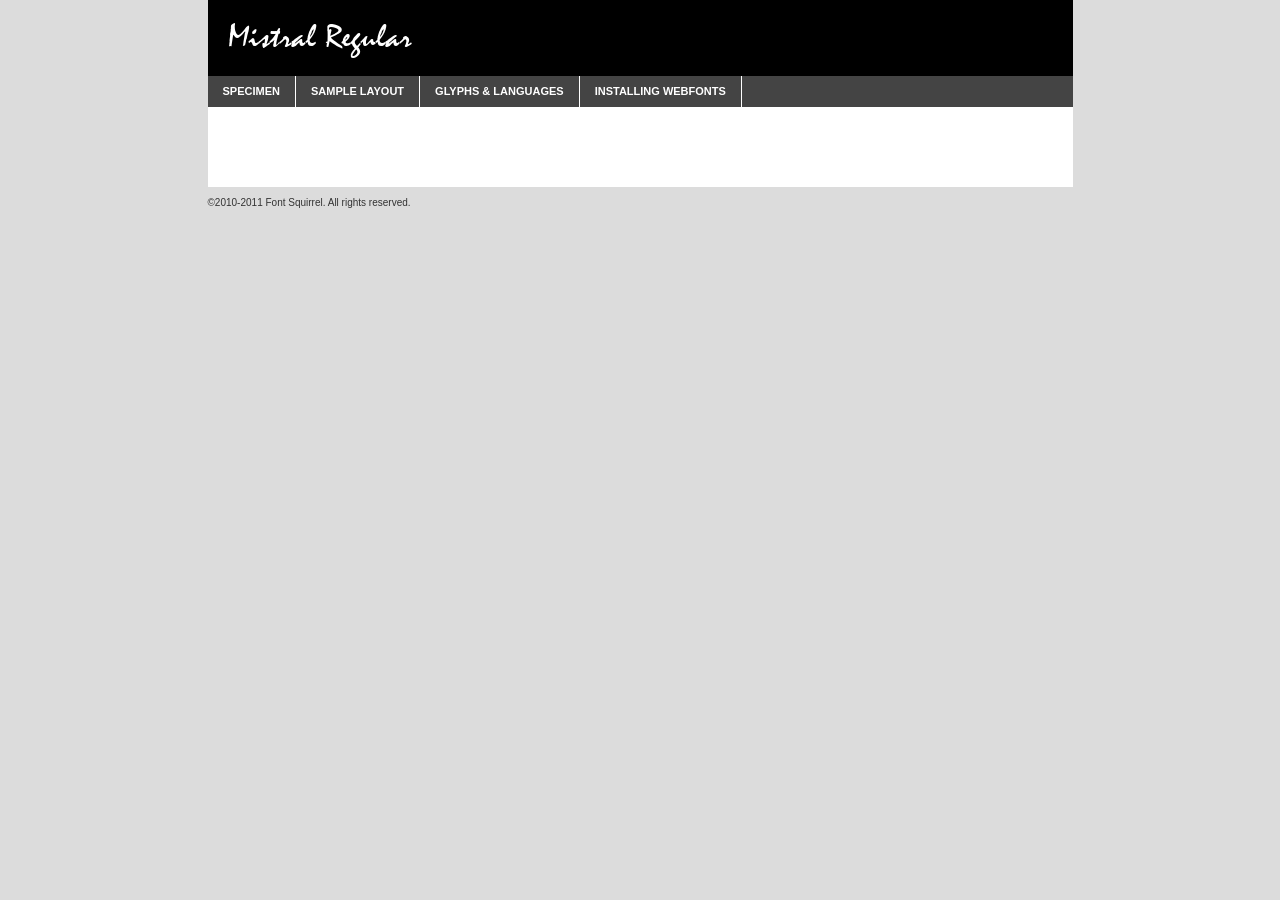
<file: static/fonts/mistral-demo.html>
<!DOCTYPE html PUBLIC "-//W3C//DTD XHTML 1.0 Transitional//EN"
	"http://www.w3.org/TR/xhtml1/DTD/xhtml1-transitional.dtd">

<html xmlns="http://www.w3.org/1999/xhtml" xml:lang="en" lang="en">
<head>
	<meta http-equiv="Content-Type" content="text/html; charset=utf-8" />
	<script src="http://ajax.googleapis.com/ajax/libs/jquery/1.7.2/jquery.min.js" type="text/javascript" charset="utf-8"></script>
	<script src="specimen_files/easytabs.js" type="text/javascript" charset="utf-8"></script>
	<link rel="stylesheet" href="specimen_files/specimen_stylesheet.css" type="text/css" charset="utf-8" />
	<link rel="stylesheet" href="stylesheet.css" type="text/css" charset="utf-8" />

	<style type="text/css">
					body{
				font-family: 'mistralregular';
							}
		</style>

	<title>Mistral Regular Specimen</title>
	
	
	<script type="text/javascript" charset="utf-8">
		$(document).ready(function() {
			$('#container').easyTabs({defaultContent:1});
		});
	</script>
</head>

<body>
<div id="container">
	<div id="header">
		Mistral Regular	</div>
	<ul class="tabs">
		<li><a href="#specimen">Specimen</a></li>
		<li><a href="#layout">Sample Layout</a></li>
				<li><a href="#glyphs">Glyphs &amp; Languages</a></li>
		<li><a href="#installing">Installing Webfonts</a></li>
		
	</ul>
	
	<div id="main_content">

		
			<div id="specimen">
		
				<div class="section">
					<div class="grid12 firstcol">
						<div class="huge">AaBb</div>
					</div>
				</div>
		
				<div class="section">
					<div class="glyph_range">A&#x200B;B&#x200b;C&#x200b;D&#x200b;E&#x200b;F&#x200b;G&#x200b;H&#x200b;I&#x200b;J&#x200b;K&#x200b;L&#x200b;M&#x200b;N&#x200b;O&#x200b;P&#x200b;Q&#x200b;R&#x200b;S&#x200b;T&#x200b;U&#x200b;V&#x200b;W&#x200b;X&#x200b;Y&#x200b;Z&#x200b;a&#x200b;b&#x200b;c&#x200b;d&#x200b;e&#x200b;f&#x200b;g&#x200b;h&#x200b;i&#x200b;j&#x200b;k&#x200b;l&#x200b;m&#x200b;n&#x200b;o&#x200b;p&#x200b;q&#x200b;r&#x200b;s&#x200b;t&#x200b;u&#x200b;v&#x200b;w&#x200b;x&#x200b;y&#x200b;z&#x200b;1&#x200b;2&#x200b;3&#x200b;4&#x200b;5&#x200b;6&#x200b;7&#x200b;8&#x200b;9&#x200b;0&#x200b;&amp;&#x200b;.&#x200b;,&#x200b;?&#x200b;!&#x200b;&#64;&#x200b;(&#x200b;)&#x200b;#&#x200b;$&#x200b;%&#x200b;*&#x200b;+&#x200b;-&#x200b;=&#x200b;:&#x200b;;</div>
				</div>
				<div class="section">
					<div class="grid12 firstcol">
						<table class="sample_table">
							<tr><td>10</td><td class="size10">abcdefghijklmnopqrstuvwxyzABCDEFGHIJKLMNOPQRSTUVWXYZ0123456789abcdefghijklmnopqrstuvwxyzABCDEFGHIJKLMNOPQRSTUVWXYZ0123456789abcdefghijklmnopqrstuvwxyzABCDEFGHIJKLMNOPQRSTUVWXYZ</td></tr>
							<tr><td>11</td><td class="size11">abcdefghijklmnopqrstuvwxyzABCDEFGHIJKLMNOPQRSTUVWXYZ0123456789abcdefghijklmnopqrstuvwxyzABCDEFGHIJKLMNOPQRSTUVWXYZ0123456789abcdefghijklmnopqrstuvwxyzABCDEFGHIJKLMNOPQRSTUVWXYZ</td></tr>
							<tr><td>12</td><td class="size12">abcdefghijklmnopqrstuvwxyzABCDEFGHIJKLMNOPQRSTUVWXYZ0123456789abcdefghijklmnopqrstuvwxyzABCDEFGHIJKLMNOPQRSTUVWXYZ0123456789abcdefghijklmnopqrstuvwxyzABCDEFGHIJKLMNOPQRSTUVWXYZ</td></tr>
							<tr><td>13</td><td class="size13">abcdefghijklmnopqrstuvwxyzABCDEFGHIJKLMNOPQRSTUVWXYZ0123456789abcdefghijklmnopqrstuvwxyzABCDEFGHIJKLMNOPQRSTUVWXYZ0123456789abcdefghijklmnopqrstuvwxyzABCDEFGHIJKLMNOPQRSTUVWXYZ</td></tr>
							<tr><td>14</td><td class="size14">abcdefghijklmnopqrstuvwxyzABCDEFGHIJKLMNOPQRSTUVWXYZ0123456789abcdefghijklmnopqrstuvwxyzABCDEFGHIJKLMNOPQRSTUVWXYZ0123456789abcdefghijklmnopqrstuvwxyzABCDEFGHIJKLMNOPQRSTUVWXYZ</td></tr>
							<tr><td>16</td><td class="size16">abcdefghijklmnopqrstuvwxyzABCDEFGHIJKLMNOPQRSTUVWXYZ0123456789abcdefghijklmnopqrstuvwxyzABCDEFGHIJKLMNOPQRSTUVWXYZ</td></tr>
							<tr><td>18</td><td class="size18">abcdefghijklmnopqrstuvwxyzABCDEFGHIJKLMNOPQRSTUVWXYZ0123456789abcdefghijklmnopqrstuvwxyzABCDEFGHIJKLMNOPQRSTUVWXYZ</td></tr>
							<tr><td>20</td><td class="size20">abcdefghijklmnopqrstuvwxyzABCDEFGHIJKLMNOPQRSTUVWXYZ0123456789abcdefghijklmnopqrstuvwxyzABCDEFGHIJKLMNOPQRSTUVWXYZ</td></tr>
							<tr><td>24</td><td class="size24">abcdefghijklmnopqrstuvwxyzABCDEFGHIJKLMNOPQRSTUVWXYZ0123456789abcdefghijklmnopqrstuvwxyzABCDEFGHIJKLMNOPQRSTUVWXYZ</td></tr>
							<tr><td>30</td><td class="size30">abcdefghijklmnopqrstuvwxyzABCDEFGHIJKLMNOPQRSTUVWXYZ0123456789abcdefghijklmnopqrstuvwxyzABCDEFGHIJKLMNOPQRSTUVWXYZ</td></tr>
							<tr><td>36</td><td class="size36">abcdefghijklmnopqrstuvwxyzABCDEFGHIJKLMNOPQRSTUVWXYZ0123456789abcdefghijklmnopqrstuvwxyzABCDEFGHIJKLMNOPQRSTUVWXYZ</td></tr>
							<tr><td>48</td><td class="size48">abcdefghijklmnopqrstuvwxyzABCDEFGHIJKLMNOPQRSTUVWXYZ0123456789abcdefghijklmnopqrstuvwxyzABCDEFGHIJKLMNOPQRSTUVWXYZ</td></tr>
							<tr><td>60</td><td class="size60">abcdefghijklmnopqrstuvwxyzABCDEFGHIJKLMNOPQRSTUVWXYZ0123456789abcdefghijklmnopqrstuvwxyzABCDEFGHIJKLMNOPQRSTUVWXYZ</td></tr>
							<tr><td>72</td><td class="size72">abcdefghijklmnopqrstuvwxyzABCDEFGHIJKLMNOPQRSTUVWXYZ0123456789abcdefghijklmnopqrstuvwxyzABCDEFGHIJKLMNOPQRSTUVWXYZ</td></tr>
							<tr><td>90</td><td class="size90">abcdefghijklmnopqrstuvwxyzABCDEFGHIJKLMNOPQRSTUVWXYZ0123456789abcdefghijklmnopqrstuvwxyzABCDEFGHIJKLMNOPQRSTUVWXYZ</td></tr>
						</table>
				
					</div>
			
				</div>
		
		
		
								<div class="section" id="bodycomparison">


										<div id="xheight">
				<div class="fontbody">&#xE000;&#xE000;&#xE000;&#xE000;&#xE000;&#xE000;&#xE000;&#xE000;&#xE000;&#xE000;&#xE000;&#xE000;&#xE000;&#xE000;&#xE000;&#xE000;&#xE000;&#xE000;&#xE000;&#xE000;&#xE000;&#xE000;&#xE000;&#xE000;&#xE000;&#xE000;&#xE000;&#xE000;&#xE000;&#xE000;&#xE000;&#xE000;&#xE000;&#xE000;&#xE000;&#xE000;&#xE000;&#xE000;&#xE000;&#xE000;&#xE000;&#xE000;&#xE000;&#xE000;&#xE000;&#xE000;&#xE000;&#xE000;&#xE000;&#xE000;&#xE000;&#xE000;&#xE000;&#xE000;&#xE000;&#xE000;&#xE000;&#xE000;&#xE000;&#xE000;&#xE000;&#xE000;&#xE000;&#xE000;&#xE000;&#xE000;&#xE000;&#xE000;&#xE000;&#xE000;&#xE000;&#xE000;&#xE000;&#xE000;&#xE000;&#xE000;&#xE000;&#xE000;&#xE000;&#xE000;&#xE000;&#xE000;&#xE000;&#xE000;&#xE000;&#xE000;&#xE000;&#xE000;&#xE000;&#xE000;&#xE000;&#xE000;&#xE000;&#xE000;&#xE000;&#xE000;&#xE000;&#xE000;&#xE000;body</div><div class="arialbody">body</div><div class="verdanabody">body</div><div class="georgiabody">body</div></div>
										<div class="fontbody" style="z-index:1">
											body<span>Mistral Regular</span>
										</div>
										<div class="arialbody" style="z-index:1">
											body<span>Arial</span>
										</div>
										<div class="verdanabody" style="z-index:1">
											body<span>Verdana</span>
										</div>
										<div class="georgiabody" style="z-index:1">
											body<span>Georgia</span>
										</div>



								</div>
		
		
				<div class="section psample psample_row1" id="">
					
					<div class="grid2 firstcol">
						<p class="size10"><span>10.</span>Aenean lacinia bibendum nulla sed consectetur. Fusce dapibus, tellus ac cursus commodo, tortor mauris condimentum nibh, ut fermentum massa justo sit amet risus. Nullam id dolor id nibh ultricies vehicula ut id elit. Cum sociis natoque penatibus et magnis dis parturient montes, nascetur ridiculus mus. Nulla vitae elit libero, a pharetra augue.</p>
			
					</div>
					<div class="grid3">
						<p class="size11"><span>11.</span>Aenean lacinia bibendum nulla sed consectetur. Fusce dapibus, tellus ac cursus commodo, tortor mauris condimentum nibh, ut fermentum massa justo sit amet risus. Nullam id dolor id nibh ultricies vehicula ut id elit. Cum sociis natoque penatibus et magnis dis parturient montes, nascetur ridiculus mus. Nulla vitae elit libero, a pharetra augue.</p>
			
					</div>
					<div class="grid3">
						<p class="size12"><span>12.</span>Aenean lacinia bibendum nulla sed consectetur. Fusce dapibus, tellus ac cursus commodo, tortor mauris condimentum nibh, ut fermentum massa justo sit amet risus. Nullam id dolor id nibh ultricies vehicula ut id elit. Cum sociis natoque penatibus et magnis dis parturient montes, nascetur ridiculus mus. Nulla vitae elit libero, a pharetra augue.</p>
			
					</div>
					<div class="grid4">
						<p class="size13"><span>13.</span>Aenean lacinia bibendum nulla sed consectetur. Fusce dapibus, tellus ac cursus commodo, tortor mauris condimentum nibh, ut fermentum massa justo sit amet risus. Nullam id dolor id nibh ultricies vehicula ut id elit. Cum sociis natoque penatibus et magnis dis parturient montes, nascetur ridiculus mus. Nulla vitae elit libero, a pharetra augue.</p>
			
					</div>
					<div class="white_blend"></div>
					
				</div>
				<div class="section psample psample_row2" id="">
					<div class="grid3 firstcol">
						<p class="size14"><span>14.</span>Aenean lacinia bibendum nulla sed consectetur. Fusce dapibus, tellus ac cursus commodo, tortor mauris condimentum nibh, ut fermentum massa justo sit amet risus. Nullam id dolor id nibh ultricies vehicula ut id elit. Cum sociis natoque penatibus et magnis dis parturient montes, nascetur ridiculus mus. Nulla vitae elit libero, a pharetra augue.</p>
			
					</div>
					<div class="grid4">
						<p class="size16"><span>16.</span>Aenean lacinia bibendum nulla sed consectetur. Fusce dapibus, tellus ac cursus commodo, tortor mauris condimentum nibh, ut fermentum massa justo sit amet risus. Nullam id dolor id nibh ultricies vehicula ut id elit. Cum sociis natoque penatibus et magnis dis parturient montes, nascetur ridiculus mus. Nulla vitae elit libero, a pharetra augue.</p>
			
					</div>
					<div class="grid5">
						<p class="size18"><span>18.</span>Aenean lacinia bibendum nulla sed consectetur. Fusce dapibus, tellus ac cursus commodo, tortor mauris condimentum nibh, ut fermentum massa justo sit amet risus. Nullam id dolor id nibh ultricies vehicula ut id elit. Cum sociis natoque penatibus et magnis dis parturient montes, nascetur ridiculus mus. Nulla vitae elit libero, a pharetra augue.</p>
			
					</div>

					<div class="white_blend"></div>

				</div>
				
				<div class="section psample psample_row3" id="">
					<div class="grid5 firstcol">
						<p class="size20"><span>20.</span>Aenean lacinia bibendum nulla sed consectetur. Fusce dapibus, tellus ac cursus commodo, tortor mauris condimentum nibh, ut fermentum massa justo sit amet risus. Nullam id dolor id nibh ultricies vehicula ut id elit. Cum sociis natoque penatibus et magnis dis parturient montes, nascetur ridiculus mus. Nulla vitae elit libero, a pharetra augue.</p>
					</div>
					<div class="grid7">
						<p class="size24"><span>24.</span>Aenean lacinia bibendum nulla sed consectetur. Fusce dapibus, tellus ac cursus commodo, tortor mauris condimentum nibh, ut fermentum massa justo sit amet risus. Nullam id dolor id nibh ultricies vehicula ut id elit. Cum sociis natoque penatibus et magnis dis parturient montes, nascetur ridiculus mus. Nulla vitae elit libero, a pharetra augue.</p>
					</div>
					
					<div class="white_blend"></div>
					
				</div>
				
				<div class="section psample psample_row4" id="">
					<div class="grid12 firstcol">
						<p class="size30"><span>30.</span>Aenean lacinia bibendum nulla sed consectetur. Fusce dapibus, tellus ac cursus commodo, tortor mauris condimentum nibh, ut fermentum massa justo sit amet risus. Nullam id dolor id nibh ultricies vehicula ut id elit. Cum sociis natoque penatibus et magnis dis parturient montes, nascetur ridiculus mus. Nulla vitae elit libero, a pharetra augue.</p>
					</div>
					<div class="white_blend"></div>
					
				</div>
				
				
				
				<div class="section psample psample_row1 fullreverse">
					<div class="grid2 firstcol">
						<p class="size10"><span>10.</span>Aenean lacinia bibendum nulla sed consectetur. Fusce dapibus, tellus ac cursus commodo, tortor mauris condimentum nibh, ut fermentum massa justo sit amet risus. Nullam id dolor id nibh ultricies vehicula ut id elit. Cum sociis natoque penatibus et magnis dis parturient montes, nascetur ridiculus mus. Nulla vitae elit libero, a pharetra augue.</p>
			
					</div>
					<div class="grid3">
						<p class="size11"><span>11.</span>Aenean lacinia bibendum nulla sed consectetur. Fusce dapibus, tellus ac cursus commodo, tortor mauris condimentum nibh, ut fermentum massa justo sit amet risus. Nullam id dolor id nibh ultricies vehicula ut id elit. Cum sociis natoque penatibus et magnis dis parturient montes, nascetur ridiculus mus. Nulla vitae elit libero, a pharetra augue.</p>
			
					</div>
					<div class="grid3">
						<p class="size12"><span>12.</span>Aenean lacinia bibendum nulla sed consectetur. Fusce dapibus, tellus ac cursus commodo, tortor mauris condimentum nibh, ut fermentum massa justo sit amet risus. Nullam id dolor id nibh ultricies vehicula ut id elit. Cum sociis natoque penatibus et magnis dis parturient montes, nascetur ridiculus mus. Nulla vitae elit libero, a pharetra augue.</p>
			
					</div>
					<div class="grid4">
						<p class="size13"><span>13.</span>Aenean lacinia bibendum nulla sed consectetur. Fusce dapibus, tellus ac cursus commodo, tortor mauris condimentum nibh, ut fermentum massa justo sit amet risus. Nullam id dolor id nibh ultricies vehicula ut id elit. Cum sociis natoque penatibus et magnis dis parturient montes, nascetur ridiculus mus. Nulla vitae elit libero, a pharetra augue.</p>
			
					</div>
					<div class="black_blend"></div>
					
				</div>
				
				<div class="section psample psample_row2 fullreverse">
					<div class="grid3 firstcol">
						<p class="size14"><span>14.</span>Aenean lacinia bibendum nulla sed consectetur. Fusce dapibus, tellus ac cursus commodo, tortor mauris condimentum nibh, ut fermentum massa justo sit amet risus. Nullam id dolor id nibh ultricies vehicula ut id elit. Cum sociis natoque penatibus et magnis dis parturient montes, nascetur ridiculus mus. Nulla vitae elit libero, a pharetra augue.</p>
			
					</div>
					<div class="grid4">
						<p class="size16"><span>16.</span>Aenean lacinia bibendum nulla sed consectetur. Fusce dapibus, tellus ac cursus commodo, tortor mauris condimentum nibh, ut fermentum massa justo sit amet risus. Nullam id dolor id nibh ultricies vehicula ut id elit. Cum sociis natoque penatibus et magnis dis parturient montes, nascetur ridiculus mus. Nulla vitae elit libero, a pharetra augue.</p>
			
					</div>
					<div class="grid5">
						<p class="size18"><span>18.</span>Aenean lacinia bibendum nulla sed consectetur. Fusce dapibus, tellus ac cursus commodo, tortor mauris condimentum nibh, ut fermentum massa justo sit amet risus. Nullam id dolor id nibh ultricies vehicula ut id elit. Cum sociis natoque penatibus et magnis dis parturient montes, nascetur ridiculus mus. Nulla vitae elit libero, a pharetra augue.</p>
			
					</div>
					<div class="black_blend"></div>

				</div>
				
				<div class="section psample fullreverse psample_row3" id="">
					<div class="grid5 firstcol">
						<p class="size20"><span>20.</span>Aenean lacinia bibendum nulla sed consectetur. Fusce dapibus, tellus ac cursus commodo, tortor mauris condimentum nibh, ut fermentum massa justo sit amet risus. Nullam id dolor id nibh ultricies vehicula ut id elit. Cum sociis natoque penatibus et magnis dis parturient montes, nascetur ridiculus mus. Nulla vitae elit libero, a pharetra augue.</p>
					</div>
					<div class="grid7">
						<p class="size24"><span>24.</span>Aenean lacinia bibendum nulla sed consectetur. Fusce dapibus, tellus ac cursus commodo, tortor mauris condimentum nibh, ut fermentum massa justo sit amet risus. Nullam id dolor id nibh ultricies vehicula ut id elit. Cum sociis natoque penatibus et magnis dis parturient montes, nascetur ridiculus mus. Nulla vitae elit libero, a pharetra augue.</p>
					</div>
					
					<div class="black_blend"></div>
					
				</div>
				
				<div class="section psample fullreverse psample_row4" id="" style="border-bottom: 20px #000 solid;">
					<div class="grid12 firstcol">
						<p class="size30"><span>30.</span>Aenean lacinia bibendum nulla sed consectetur. Fusce dapibus, tellus ac cursus commodo, tortor mauris condimentum nibh, ut fermentum massa justo sit amet risus. Nullam id dolor id nibh ultricies vehicula ut id elit. Cum sociis natoque penatibus et magnis dis parturient montes, nascetur ridiculus mus. Nulla vitae elit libero, a pharetra augue.</p>
					</div>
					<div class="black_blend"></div>
					
				</div>
				
				
				
				
			</div>
			
			<div id="layout">
				
				<div class="section">
					
					<div class="grid12 firstcol">
						<h1>Lorem Ipsum Dolor</h1>
						<h2>Etiam porta sem malesuada magna mollis euismod</h2>
						
						<p class="byline">By <a href="#link">Aenean Lacinia</a></p>
					</div>
				</div>
				<div class="section">
					<div class="grid8 firstcol">
						<p class="large">Donec sed odio dui. Morbi leo risus, porta ac consectetur ac, vestibulum at eros. Fusce dapibus, tellus ac cursus commodo, tortor mauris condimentum nibh, ut fermentum massa justo sit amet risus. </p>

						
						<h3>Pellentesque ornare sem</h3>

						<p>Maecenas sed diam eget risus varius blandit sit amet non magna. Maecenas faucibus mollis interdum. Donec ullamcorper nulla non metus auctor fringilla. Nullam id dolor id nibh ultricies vehicula ut id elit. Nullam id dolor id nibh ultricies vehicula ut id elit. </p>

						<p>Aenean eu leo quam. Pellentesque ornare sem lacinia quam venenatis vestibulum. Lorem ipsum dolor sit amet, consectetur adipiscing elit. Cum sociis natoque penatibus et magnis dis parturient montes, nascetur ridiculus mus. </p>

						<p>Nulla vitae elit libero, a pharetra augue. Praesent commodo cursus magna, vel scelerisque nisl consectetur et. Aenean lacinia bibendum nulla sed consectetur. </p>

						<p>Nullam quis risus eget urna mollis ornare vel eu leo. Nullam quis risus eget urna mollis ornare vel eu leo. Maecenas sed diam eget risus varius blandit sit amet non magna. Donec ullamcorper nulla non metus auctor fringilla. </p>

						<h3>Cras mattis consectetur</h3>

						<p>Aenean eu leo quam. Pellentesque ornare sem lacinia quam venenatis vestibulum. Aenean lacinia bibendum nulla sed consectetur. Integer posuere erat a ante venenatis dapibus posuere velit aliquet. Cras mattis consectetur purus sit amet fermentum. </p>

						<p>Nullam id dolor id nibh ultricies vehicula ut id elit. Nullam quis risus eget urna mollis ornare vel eu leo. Cras mattis consectetur purus sit amet fermentum.</p>
					</div>
					
					<div class="grid4 sidebar">
						
						<div class="box reverse">
							<p class="last">Nullam quis risus eget urna mollis ornare vel eu leo. Donec ullamcorper nulla non metus auctor fringilla. Cras mattis consectetur purus sit amet fermentum. Sed posuere consectetur est at lobortis. Lorem ipsum dolor sit amet, consectetur adipiscing elit. </p>
						</div>
						
						<p class="caption">Maecenas sed diam eget risus varius.</p>

						<p>Vestibulum id ligula porta felis euismod semper. Integer posuere erat a ante venenatis dapibus posuere velit aliquet. Vestibulum id ligula porta felis euismod semper. Sed posuere consectetur est at lobortis. Maecenas sed diam eget risus varius blandit sit amet non magna. Fusce dapibus, tellus ac cursus commodo, tortor mauris condimentum nibh, ut fermentum massa justo sit amet risus. </p>

					

						<p>Duis mollis, est non commodo luctus, nisi erat porttitor ligula, eget lacinia odio sem nec elit. Aenean lacinia bibendum nulla sed consectetur. Vivamus sagittis lacus vel augue laoreet rutrum faucibus dolor auctor. Aenean lacinia bibendum nulla sed consectetur. Nullam quis risus eget urna mollis ornare vel eu leo. </p>

						<p>Praesent commodo cursus magna, vel scelerisque nisl consectetur et. Donec ullamcorper nulla non metus auctor fringilla. Maecenas faucibus mollis interdum. Fusce dapibus, tellus ac cursus commodo, tortor mauris condimentum nibh, ut fermentum massa justo sit amet risus. </p>

					</div>
				</div>
				
			</div>


			



		<div id="glyphs">
			<div class="section">
				<div class="grid12 firstcol">
			
				<h1>Language Support</h1>
				<p>The subset of Mistral Regular in this kit supports the following languages:<br />
			
					Albanian, Danish, Dutch, English, Faroese, French, German, Icelandic, Italian, Malagasy, Norwegian, Spanish, Swedish				</p>
				<h1>Glyph Chart</h1>
				<p>The subset of Mistral Regular in this kit includes all the glyphs listed below. Unicode entities are included above each glyph to help you insert individual characters into your layout.</p>
				<div id="glyph_chart">
			
																														 <div><p>&amp;#13;</p>&#13;</div>
																				 <div><p>&amp;#32;</p>&#32;</div>
																				 <div><p>&amp;#33;</p>&#33;</div>
																				 <div><p>&amp;#34;</p>&#34;</div>
																				 <div><p>&amp;#35;</p>&#35;</div>
																				 <div><p>&amp;#36;</p>&#36;</div>
																				 <div><p>&amp;#37;</p>&#37;</div>
																				 <div><p>&amp;#38;</p>&#38;</div>
																				 <div><p>&amp;#39;</p>&#39;</div>
																				 <div><p>&amp;#40;</p>&#40;</div>
																				 <div><p>&amp;#41;</p>&#41;</div>
																				 <div><p>&amp;#42;</p>&#42;</div>
																				 <div><p>&amp;#43;</p>&#43;</div>
																				 <div><p>&amp;#44;</p>&#44;</div>
																				 <div><p>&amp;#45;</p>&#45;</div>
																				 <div><p>&amp;#46;</p>&#46;</div>
																				 <div><p>&amp;#47;</p>&#47;</div>
																				 <div><p>&amp;#48;</p>&#48;</div>
																				 <div><p>&amp;#49;</p>&#49;</div>
																				 <div><p>&amp;#50;</p>&#50;</div>
																				 <div><p>&amp;#51;</p>&#51;</div>
																				 <div><p>&amp;#52;</p>&#52;</div>
																				 <div><p>&amp;#53;</p>&#53;</div>
																				 <div><p>&amp;#54;</p>&#54;</div>
																				 <div><p>&amp;#55;</p>&#55;</div>
																				 <div><p>&amp;#56;</p>&#56;</div>
																				 <div><p>&amp;#57;</p>&#57;</div>
																				 <div><p>&amp;#58;</p>&#58;</div>
																				 <div><p>&amp;#59;</p>&#59;</div>
																				 <div><p>&amp;#60;</p>&#60;</div>
																				 <div><p>&amp;#61;</p>&#61;</div>
																				 <div><p>&amp;#62;</p>&#62;</div>
																				 <div><p>&amp;#63;</p>&#63;</div>
																				 <div><p>&amp;#64;</p>&#64;</div>
																				 <div><p>&amp;#65;</p>&#65;</div>
																				 <div><p>&amp;#66;</p>&#66;</div>
																				 <div><p>&amp;#67;</p>&#67;</div>
																				 <div><p>&amp;#68;</p>&#68;</div>
																				 <div><p>&amp;#69;</p>&#69;</div>
																				 <div><p>&amp;#70;</p>&#70;</div>
																				 <div><p>&amp;#71;</p>&#71;</div>
																				 <div><p>&amp;#72;</p>&#72;</div>
																				 <div><p>&amp;#73;</p>&#73;</div>
																				 <div><p>&amp;#74;</p>&#74;</div>
																				 <div><p>&amp;#75;</p>&#75;</div>
																				 <div><p>&amp;#76;</p>&#76;</div>
																				 <div><p>&amp;#77;</p>&#77;</div>
																				 <div><p>&amp;#78;</p>&#78;</div>
																				 <div><p>&amp;#79;</p>&#79;</div>
																				 <div><p>&amp;#80;</p>&#80;</div>
																				 <div><p>&amp;#81;</p>&#81;</div>
																				 <div><p>&amp;#82;</p>&#82;</div>
																				 <div><p>&amp;#83;</p>&#83;</div>
																				 <div><p>&amp;#84;</p>&#84;</div>
																				 <div><p>&amp;#85;</p>&#85;</div>
																				 <div><p>&amp;#86;</p>&#86;</div>
																				 <div><p>&amp;#87;</p>&#87;</div>
																				 <div><p>&amp;#88;</p>&#88;</div>
																				 <div><p>&amp;#89;</p>&#89;</div>
																				 <div><p>&amp;#90;</p>&#90;</div>
																				 <div><p>&amp;#91;</p>&#91;</div>
																				 <div><p>&amp;#92;</p>&#92;</div>
																				 <div><p>&amp;#93;</p>&#93;</div>
																				 <div><p>&amp;#94;</p>&#94;</div>
																				 <div><p>&amp;#95;</p>&#95;</div>
																				 <div><p>&amp;#96;</p>&#96;</div>
																				 <div><p>&amp;#97;</p>&#97;</div>
																				 <div><p>&amp;#98;</p>&#98;</div>
																				 <div><p>&amp;#99;</p>&#99;</div>
																				 <div><p>&amp;#100;</p>&#100;</div>
																				 <div><p>&amp;#101;</p>&#101;</div>
																				 <div><p>&amp;#102;</p>&#102;</div>
																				 <div><p>&amp;#103;</p>&#103;</div>
																				 <div><p>&amp;#104;</p>&#104;</div>
																				 <div><p>&amp;#105;</p>&#105;</div>
																				 <div><p>&amp;#106;</p>&#106;</div>
																				 <div><p>&amp;#107;</p>&#107;</div>
																				 <div><p>&amp;#108;</p>&#108;</div>
																				 <div><p>&amp;#109;</p>&#109;</div>
																				 <div><p>&amp;#110;</p>&#110;</div>
																				 <div><p>&amp;#111;</p>&#111;</div>
																				 <div><p>&amp;#112;</p>&#112;</div>
																				 <div><p>&amp;#113;</p>&#113;</div>
																				 <div><p>&amp;#114;</p>&#114;</div>
																				 <div><p>&amp;#115;</p>&#115;</div>
																				 <div><p>&amp;#116;</p>&#116;</div>
																				 <div><p>&amp;#117;</p>&#117;</div>
																				 <div><p>&amp;#118;</p>&#118;</div>
																				 <div><p>&amp;#119;</p>&#119;</div>
																				 <div><p>&amp;#120;</p>&#120;</div>
																				 <div><p>&amp;#121;</p>&#121;</div>
																				 <div><p>&amp;#122;</p>&#122;</div>
																				 <div><p>&amp;#123;</p>&#123;</div>
																				 <div><p>&amp;#124;</p>&#124;</div>
																				 <div><p>&amp;#125;</p>&#125;</div>
																				 <div><p>&amp;#126;</p>&#126;</div>
																				 <div><p>&amp;#160;</p>&#160;</div>
																				 <div><p>&amp;#161;</p>&#161;</div>
																				 <div><p>&amp;#162;</p>&#162;</div>
																				 <div><p>&amp;#163;</p>&#163;</div>
																				 <div><p>&amp;#164;</p>&#164;</div>
																				 <div><p>&amp;#165;</p>&#165;</div>
																				 <div><p>&amp;#166;</p>&#166;</div>
																				 <div><p>&amp;#167;</p>&#167;</div>
																				 <div><p>&amp;#168;</p>&#168;</div>
																				 <div><p>&amp;#169;</p>&#169;</div>
																				 <div><p>&amp;#170;</p>&#170;</div>
																				 <div><p>&amp;#171;</p>&#171;</div>
																				 <div><p>&amp;#172;</p>&#172;</div>
																				 <div><p>&amp;#173;</p>&#173;</div>
																				 <div><p>&amp;#174;</p>&#174;</div>
																				 <div><p>&amp;#175;</p>&#175;</div>
																				 <div><p>&amp;#176;</p>&#176;</div>
																				 <div><p>&amp;#177;</p>&#177;</div>
																				 <div><p>&amp;#178;</p>&#178;</div>
																				 <div><p>&amp;#179;</p>&#179;</div>
																				 <div><p>&amp;#180;</p>&#180;</div>
																				 <div><p>&amp;#181;</p>&#181;</div>
																				 <div><p>&amp;#182;</p>&#182;</div>
																				 <div><p>&amp;#183;</p>&#183;</div>
																				 <div><p>&amp;#184;</p>&#184;</div>
																				 <div><p>&amp;#185;</p>&#185;</div>
																				 <div><p>&amp;#186;</p>&#186;</div>
																				 <div><p>&amp;#187;</p>&#187;</div>
																				 <div><p>&amp;#188;</p>&#188;</div>
																				 <div><p>&amp;#189;</p>&#189;</div>
																				 <div><p>&amp;#190;</p>&#190;</div>
																				 <div><p>&amp;#191;</p>&#191;</div>
																				 <div><p>&amp;#192;</p>&#192;</div>
																				 <div><p>&amp;#193;</p>&#193;</div>
																				 <div><p>&amp;#194;</p>&#194;</div>
																				 <div><p>&amp;#195;</p>&#195;</div>
																				 <div><p>&amp;#196;</p>&#196;</div>
																				 <div><p>&amp;#197;</p>&#197;</div>
																				 <div><p>&amp;#198;</p>&#198;</div>
																				 <div><p>&amp;#199;</p>&#199;</div>
																				 <div><p>&amp;#200;</p>&#200;</div>
																				 <div><p>&amp;#201;</p>&#201;</div>
																				 <div><p>&amp;#202;</p>&#202;</div>
																				 <div><p>&amp;#203;</p>&#203;</div>
																				 <div><p>&amp;#204;</p>&#204;</div>
																				 <div><p>&amp;#205;</p>&#205;</div>
																				 <div><p>&amp;#206;</p>&#206;</div>
																				 <div><p>&amp;#207;</p>&#207;</div>
																				 <div><p>&amp;#208;</p>&#208;</div>
																				 <div><p>&amp;#209;</p>&#209;</div>
																				 <div><p>&amp;#210;</p>&#210;</div>
																				 <div><p>&amp;#211;</p>&#211;</div>
																				 <div><p>&amp;#212;</p>&#212;</div>
																				 <div><p>&amp;#213;</p>&#213;</div>
																				 <div><p>&amp;#214;</p>&#214;</div>
																				 <div><p>&amp;#215;</p>&#215;</div>
																				 <div><p>&amp;#216;</p>&#216;</div>
																				 <div><p>&amp;#217;</p>&#217;</div>
																				 <div><p>&amp;#218;</p>&#218;</div>
																				 <div><p>&amp;#219;</p>&#219;</div>
																				 <div><p>&amp;#220;</p>&#220;</div>
																				 <div><p>&amp;#221;</p>&#221;</div>
																				 <div><p>&amp;#222;</p>&#222;</div>
																				 <div><p>&amp;#223;</p>&#223;</div>
																				 <div><p>&amp;#224;</p>&#224;</div>
																				 <div><p>&amp;#225;</p>&#225;</div>
																				 <div><p>&amp;#226;</p>&#226;</div>
																				 <div><p>&amp;#227;</p>&#227;</div>
																				 <div><p>&amp;#228;</p>&#228;</div>
																				 <div><p>&amp;#229;</p>&#229;</div>
																				 <div><p>&amp;#230;</p>&#230;</div>
																				 <div><p>&amp;#231;</p>&#231;</div>
																				 <div><p>&amp;#232;</p>&#232;</div>
																				 <div><p>&amp;#233;</p>&#233;</div>
																				 <div><p>&amp;#234;</p>&#234;</div>
																				 <div><p>&amp;#235;</p>&#235;</div>
																				 <div><p>&amp;#236;</p>&#236;</div>
																				 <div><p>&amp;#237;</p>&#237;</div>
																				 <div><p>&amp;#238;</p>&#238;</div>
																				 <div><p>&amp;#239;</p>&#239;</div>
																				 <div><p>&amp;#240;</p>&#240;</div>
																				 <div><p>&amp;#241;</p>&#241;</div>
																				 <div><p>&amp;#242;</p>&#242;</div>
																				 <div><p>&amp;#243;</p>&#243;</div>
																				 <div><p>&amp;#244;</p>&#244;</div>
																				 <div><p>&amp;#245;</p>&#245;</div>
																				 <div><p>&amp;#246;</p>&#246;</div>
																				 <div><p>&amp;#247;</p>&#247;</div>
																				 <div><p>&amp;#248;</p>&#248;</div>
																				 <div><p>&amp;#249;</p>&#249;</div>
																				 <div><p>&amp;#250;</p>&#250;</div>
																				 <div><p>&amp;#251;</p>&#251;</div>
																				 <div><p>&amp;#252;</p>&#252;</div>
																				 <div><p>&amp;#253;</p>&#253;</div>
																				 <div><p>&amp;#254;</p>&#254;</div>
																				 <div><p>&amp;#255;</p>&#255;</div>
																				 <div><p>&amp;#338;</p>&#338;</div>
																				 <div><p>&amp;#339;</p>&#339;</div>
																				 <div><p>&amp;#376;</p>&#376;</div>
																				 <div><p>&amp;#710;</p>&#710;</div>
																				 <div><p>&amp;#732;</p>&#732;</div>
																				 <div><p>&amp;#8192;</p>&#8192;</div>
																				 <div><p>&amp;#8193;</p>&#8193;</div>
																				 <div><p>&amp;#8194;</p>&#8194;</div>
																				 <div><p>&amp;#8195;</p>&#8195;</div>
																				 <div><p>&amp;#8196;</p>&#8196;</div>
																				 <div><p>&amp;#8197;</p>&#8197;</div>
																				 <div><p>&amp;#8198;</p>&#8198;</div>
																				 <div><p>&amp;#8199;</p>&#8199;</div>
																				 <div><p>&amp;#8200;</p>&#8200;</div>
																				 <div><p>&amp;#8201;</p>&#8201;</div>
																				 <div><p>&amp;#8202;</p>&#8202;</div>
																				 <div><p>&amp;#8208;</p>&#8208;</div>
																				 <div><p>&amp;#8209;</p>&#8209;</div>
																				 <div><p>&amp;#8210;</p>&#8210;</div>
																				 <div><p>&amp;#8211;</p>&#8211;</div>
																				 <div><p>&amp;#8212;</p>&#8212;</div>
																				 <div><p>&amp;#8216;</p>&#8216;</div>
																				 <div><p>&amp;#8217;</p>&#8217;</div>
																				 <div><p>&amp;#8218;</p>&#8218;</div>
																				 <div><p>&amp;#8220;</p>&#8220;</div>
																				 <div><p>&amp;#8221;</p>&#8221;</div>
																				 <div><p>&amp;#8222;</p>&#8222;</div>
																				 <div><p>&amp;#8226;</p>&#8226;</div>
																				 <div><p>&amp;#8230;</p>&#8230;</div>
																				 <div><p>&amp;#8239;</p>&#8239;</div>
																				 <div><p>&amp;#8249;</p>&#8249;</div>
																				 <div><p>&amp;#8250;</p>&#8250;</div>
																				 <div><p>&amp;#8287;</p>&#8287;</div>
																				 <div><p>&amp;#8364;</p>&#8364;</div>
																				 <div><p>&amp;#8482;</p>&#8482;</div>
																				 <div><p>&amp;#57344;</p>&#57344;</div>
																				 <div><p>&amp;#64257;</p>&#64257;</div>
																				 <div><p>&amp;#64258;</p>&#64258;</div>
																												</div>	
				</div>
		
		
			</div>
		</div>
		
		
		<div id="specs">
			
		</div>
	
		<div id="installing">
			<div class="section">
				<div class="grid7 firstcol">
					<h1>Installing Webfonts</h1>
					
					<p>Webfonts are supported by all major browser platforms but not all in the same way. There are currently four different font formats that must be included in order to target all browsers. This includes TTF, WOFF, EOT and SVG.</p>
					
					<h2>1. Upload your webfonts</h2>
					<p>You must upload your webfont kit to your website. They should be in or near the same directory as your CSS files.</p>
					
					<h2>2. Include the webfont stylesheet</h2>
					<p>A special CSS @font-face declaration helps the various browsers select the appropriate font it needs without causing you a bunch of headaches. Learn more about this syntax by reading the <a href="http://www.fontspring.com/blog/further-hardening-of-the-bulletproof-syntax">Fontspring blog post</a> about it. The code for it is as follows:</p>


<code>
@font-face{ 
	font-family: 'MyWebFont';
	src: url('WebFont.eot');
	src: url('WebFont.eot?#iefix') format('embedded-opentype'),
	     url('WebFont.woff') format('woff'),
	     url('WebFont.ttf') format('truetype'),
	     url('WebFont.svg#webfont') format('svg');
}
</code>

	<p>We've already gone ahead and generated the code for you. All you have to do is link to the stylesheet in your HTML, like this:</p>
	<code>&lt;link rel=&quot;stylesheet&quot; href=&quot;stylesheet.css&quot; type=&quot;text/css&quot; charset=&quot;utf-8&quot; /&gt;</code>

					<h2>3. Modify your own stylesheet</h2>
					<p>To take advantage of your new fonts, you must tell your stylesheet to use them. Look at the original @font-face declaration above and find the property called "font-family." The name linked there will be what you use to reference the font. Prepend that webfont name to the font stack in the "font-family" property, inside the selector you want to change. For example:</p>
<code>p { font-family: 'WebFont', Arial, sans-serif; }</code>

<h2>4. Test</h2>
<p>Getting webfonts to work cross-browser <em>can</em> be tricky. Use the information in the sidebar to help you if you find that fonts aren't loading in a particular browser.</p>
				</div>
				
				<div class="grid5 sidebar">
					<div class="box">
						<h2>Troubleshooting<br />Font-Face Problems</h2>
						<p>Having trouble getting your webfonts to load in your new website? Here are some tips to sort out what might be the problem.</p>

						<h3>Fonts not showing in any browser</h3>

						<p>This sounds like you need to work on the plumbing. You either did not upload the fonts to the correct directory, or you did not link the fonts properly in the CSS. If you've confirmed that all this is correct and you still have a problem, take a look at your .htaccess file and see if requests are getting intercepted.</p>

						<h3>Fonts not loading in iPhone or iPad</h3>

						<p>The most common problem here is that you are serving the fonts from an IIS server. IIS refuses to serve files that have unknown MIME types. If that is the case, you must set the MIME type for SVG to "image/svg+xml" in the server settings. Follow these instructions from Microsoft if you need help.</p>

						<h3>Fonts not loading in Firefox</h3>

						<p>The primary reason for this failure? You are still using a version Firefox older than 3.5. So upgrade already! If that isn't it, then you are very likely serving fonts from a different domain. Firefox requires that all font assets be served from the same domain. Lastly it is possible that you need to add WOFF to your list of MIME types (if you are serving via IIS.)</p>

						<h3>Fonts not loading in IE</h3>

						<p>Are you looking at Internet Explorer on an actual Windows machine or are you cheating by using a service like Adobe BrowserLab? Many of these screenshot services do not render @font-face for IE. Best to test it on a real machine.</p>

						<h3>Fonts not loading in IE9</h3>

						<p>IE9, like Firefox, requires that fonts be served from the same domain as the website. Make sure that is the case.</p>
					</div>
				</div>
			</div>
			
		</div>
	
	</div>
	<div id="footer">
		<p>&copy;2010-2011 Font Squirrel. All rights reserved.</p>
	</div>
</div>
</body>
</html>
</file>
<file: static/fonts/specimen_files/specimen_stylesheet.css>
@import url('grid_12-825-55-15.css');

/*  
	CSS Reset by Eric Meyer - Released under Public Domain
    http://meyerweb.com/eric/tools/css/reset/
*/
html, body, div, span, applet, object, iframe,
h1, h2, h3, h4, h5, h6, p, blockquote, pre,
a, abbr, acronym, address, big, cite, code,
del, dfn, em, font, img, ins, kbd, q, s, samp,
small, strike, strong, sub, sup, tt, var,
b, u, i, center, dl, dt, dd, ol, ul, li,
fieldset, form, label, legend, table, 
caption, tbody, tfoot, thead, tr, th, td 
                  {margin: 0;padding: 0;border: 0;outline: 0;
                  font-size: 100%;vertical-align: baseline;
                  background: transparent;}
body              {line-height: 1;}
ol, ul            {list-style: none;}
blockquote, q     {quotes: none;}
blockquote:before, blockquote:after,
q:before, q:after {content: '';	content: none;}
:focus            {outline: 0;}
ins               {text-decoration: none;}
del               {text-decoration: line-through;}
table             {border-collapse: collapse;border-spacing: 0;}




body {
	color: #000;
	background-color: #dcdcdc;
}

a {
	text-decoration: none;
	color: #1883ba;
}

h1{
	font-size: 32px;
	font-weight: normal;
	font-style: normal;
	margin-bottom: 18px;
}

h2{
	font-size: 18px;
}

#container {
	width: 865px;
	margin: 0px auto;
}


#header {
	padding: 20px;
	font-size: 36px;
	background-color: #000;
	color: #fff;
}

#header span {
	color: #666;
}
#main_content {
	background-color: #fff;
	padding: 60px 20px 20px;
}


#footer p {
	margin: 0;
	padding-top: 10px;
	padding-bottom: 50px;
	color: #333;
	font: 10px Arial, sans-serif;
}

.tabs {
	width: 100%;
	height: 31px;
	background-color: #444;
}
.tabs li {
	float:  left;
	margin: 0;
	overflow: hidden;
	background-color: #444;
}
.tabs li a {
	display: block;
	color: #fff;
	text-decoration: none;
	font: bold 11px/11px 'Arial';
	text-transform: uppercase;
	padding: 10px 15px;
	border-right: 1px solid #fff;
}

.tabs li a:hover {
		background-color: #00b3ff;

}

.tabs li.active a {
	color:  #000;
	background-color: #fff;
}



div.huge {
	
	font-size: 300px;
	line-height: 1em;
	padding: 0;
	letter-spacing: -.02em;
	overflow: hidden;
}
div.glyph_range {
	font-size: 72px;
	line-height: 1.1em;
}

.size10{ font-size: 10px; }
.size11{ font-size: 11px; }
.size12{ font-size: 12px; }
.size13{ font-size: 13px; }
.size14{ font-size: 14px; }
.size16{ font-size: 16px; }
.size18{ font-size: 18px; }
.size20{ font-size: 20px; }
.size24{ font-size: 24px; }
.size30{ font-size: 30px; }
.size36{ font-size: 36px; }
.size48{ font-size: 48px; }
.size60{ font-size: 60px; }
.size72{ font-size: 72px; }
.size90{ font-size: 90px; }


.psample_row1 {	height: 120px;}
.psample_row1 {	height: 120px;}
.psample_row2 {	height: 160px;}
.psample_row3 {	height: 160px;}
.psample_row4 {	height: 160px;}

.psample {
	overflow: hidden;
	position: relative;
}
.psample p {
	line-height: 1.3em;
	display: block;
	overflow: hidden;
	margin: 0;
}

.psample span {
	margin-right: .5em;
}

.white_blend {
	width: 100%;
	height: 61px;
	background-image: url([data-uri]);
	position: absolute;
	bottom: 0;
}
.black_blend {
	width: 100%;
	height: 61px;
	background-image: url([data-uri]);
	position: absolute;
	bottom: 0;
}
.fullreverse {
	background:  #000 !important;
	color:  #fff !important;
	margin-left: -20px;
	padding-left: 20px;
	margin-right: -20px;
	padding-right: 20px;
	padding: 20px;
	margin-bottom:0;
}


.sample_table td {
	padding-top: 3px;
	padding-bottom:5px;
	padding-left: 5px;
	vertical-align: middle;
	line-height: 1.2em;
}

.sample_table td:first-child {
	background-color: #eee;
	text-align: right;
	padding-right: 5px;
	padding-left: 0;
	padding: 5px;
	font: 11px/12px "Courier New", Courier, mono;
}

code {
	white-space: pre;
	background-color: #eee;
	display: block;
	padding: 10px;
	margin-bottom: 18px;
	overflow: auto;
}


.bottom,.last 	{margin-bottom:0 !important; padding-bottom:0 !important;}

.box  { 
  padding: 18px; 
  margin-bottom: 18px; 
  background: #eee; 
}

.reverse,.reversed { background:  #000 !important;color:  #fff !important; border: none !important;}

#bodycomparison {
	position: relative;
	overflow: hidden;
	font-size: 72px;
	height: 90px;
	white-space: nowrap;
}

#bodycomparison div{
	font-size: 72px;
	line-height: 90px;
	display: inline;
	margin: 0 15px 0 0;
	padding: 0;
}

#bodycomparison div span{
	font: 10px Arial;
	position: absolute;
	left: 0;
}
#xheight {
	float: none;
	position: absolute;
	color: #d9f3ff;
	font-size: 72px;
	line-height: 90px;
}

.fontbody {
 position: relative;
}
.arialbody{
	font-family: Arial;
	position: relative;
}
.verdanabody{
	font-family: Verdana;
	position: relative;
}
.georgiabody{
	font-family: Georgia;
	position: relative;
}

/* @group Layout page
 */

#layout h1 {
	font-size: 36px;
	line-height: 42px;
	font-weight: normal;
	font-style: normal;
}

#layout h2 {
	font-size: 24px;
	line-height: 23px;
	font-weight: normal;
	font-style: normal;
}

#layout h3 {
	font-size: 22px;
	line-height: 1.4em;
	margin-top: 1em;
	font-weight: normal;
	font-style: normal;
}


#layout p.byline {
	font-size: 12px;
	margin-top: 18px;
	line-height: 12px;
	margin-bottom: 0;
}
#layout p {
	font-size: 14px;
	line-height: 21px;
	margin-bottom: .5em;
}

#layout p.large{
	font-size: 18px;
	line-height: 26px;
}

#layout .sidebar p{
	font-size: 12px;
	line-height: 1.4em;
}

#layout p.caption {
	font-size: 10px;
	margin-top: -16px;
	margin-bottom: 18px;
}

/* @end */

/* @group Glyphs */

#glyph_chart div{
	background-color: #d9f3ff;
	color: black;
	float: left;
	font-size: 36px;
	height: 1.2em;
	line-height: 1.2em;
	margin-bottom: 1px;
	margin-right: 1px;
	text-align: center;
	width: 1.2em;
	position: relative;
	padding: .6em .2em .2em;
}

#glyph_chart div p {
	position: absolute;
	left: 0;
	top: 0;
	display: block;
	text-align: center;
	font: bold 9px Arial, sans-serif;
	background-color: #3a768f;
	width: 100%;
	color: #fff;
	padding: 2px 0;
}


#glyphs h1 {
	font-family: Arial, sans-serif;
}
/* @end */

/* @group Installing */

#installing {
	font: 13px Arial, sans-serif;
}

#installing p,
#glyphs p{
	line-height: 1.2em;
	margin-bottom: 18px;
	font: 13px Arial, sans-serif;
}



#installing h3{
	font-size: 15px;
	margin-top: 18px;
}

/* @end */

#rendering h1 {
	font-family: Arial, sans-serif;
}
.render_table td {
	font: 11px "Courier New", Courier, mono;
	vertical-align: middle;
}
</file>
<file: static/fonts/stylesheet.css>
/* Generated by Font Squirrel (http://www.fontsquirrel.com) on September 21, 2012 */



@font-face {
    font-family: 'mistralregular';
    src: url('mistral-webfont.eot');
    src: url('mistral-webfont.eot?#iefix') format('embedded-opentype'),
         url('mistral-webfont.woff') format('woff'),
         url('mistral-webfont.ttf') format('truetype'),
         url('mistral-webfont.svg#mistralregular') format('svg');
    font-weight: normal;
    font-style: normal;

}
</file>
